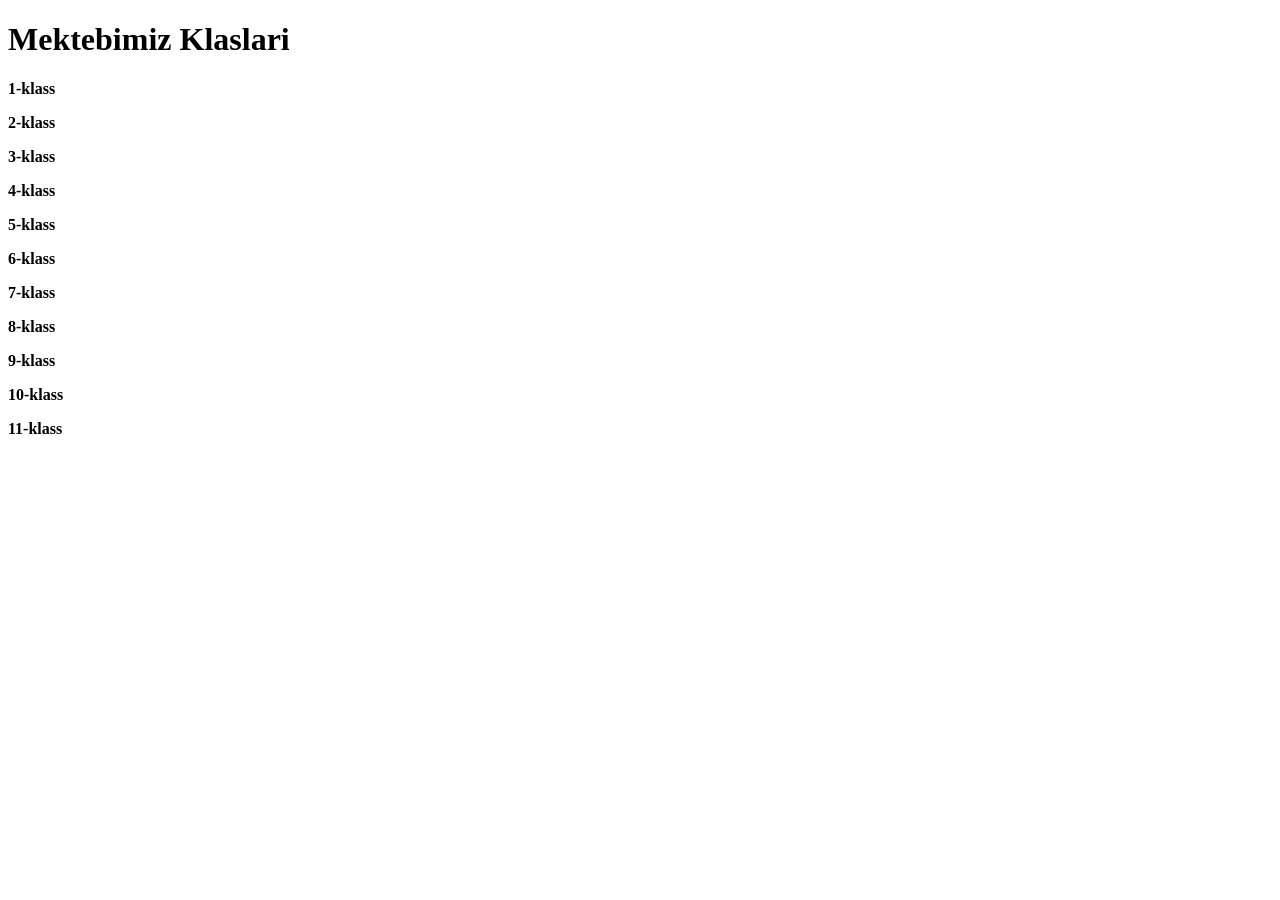
<file: classes.html>
<!DOCTYPE html>
<html lang="ka">
<head>
    <meta charset="UTF-8">
    <title>Mektebimiz Klaslari</title>
     <link rel="stylesheet" href=""class.css"">
    
</head>
<body>
    
  <h1 class=""our-classes"">Mektebimiz Klaslari</h1>

  <p class="class-box"><b>1-klass</b></p>
  <p class="class-box"><b>2-klass</b></p>
  <p class="class-box"><b>3-klass</b></p>
  <p class="class-box"><b>4-klass</b></p>
  <p class="class-box"><b>5-klass</b></p>
  <p class="class-box"><b>6-klass</b></p>
  <p class="class-box"><b>7-klass</b></p>
  <p class="class-box"><b>8-klass</b></p>
  <p class="class-box"><b>9-klass</b></p>
  <p class="class-box"><b>10-klass</b></p>
  <p class="class-box"><b>11-klass</b></p>
    
</body>
</html>
</file>
